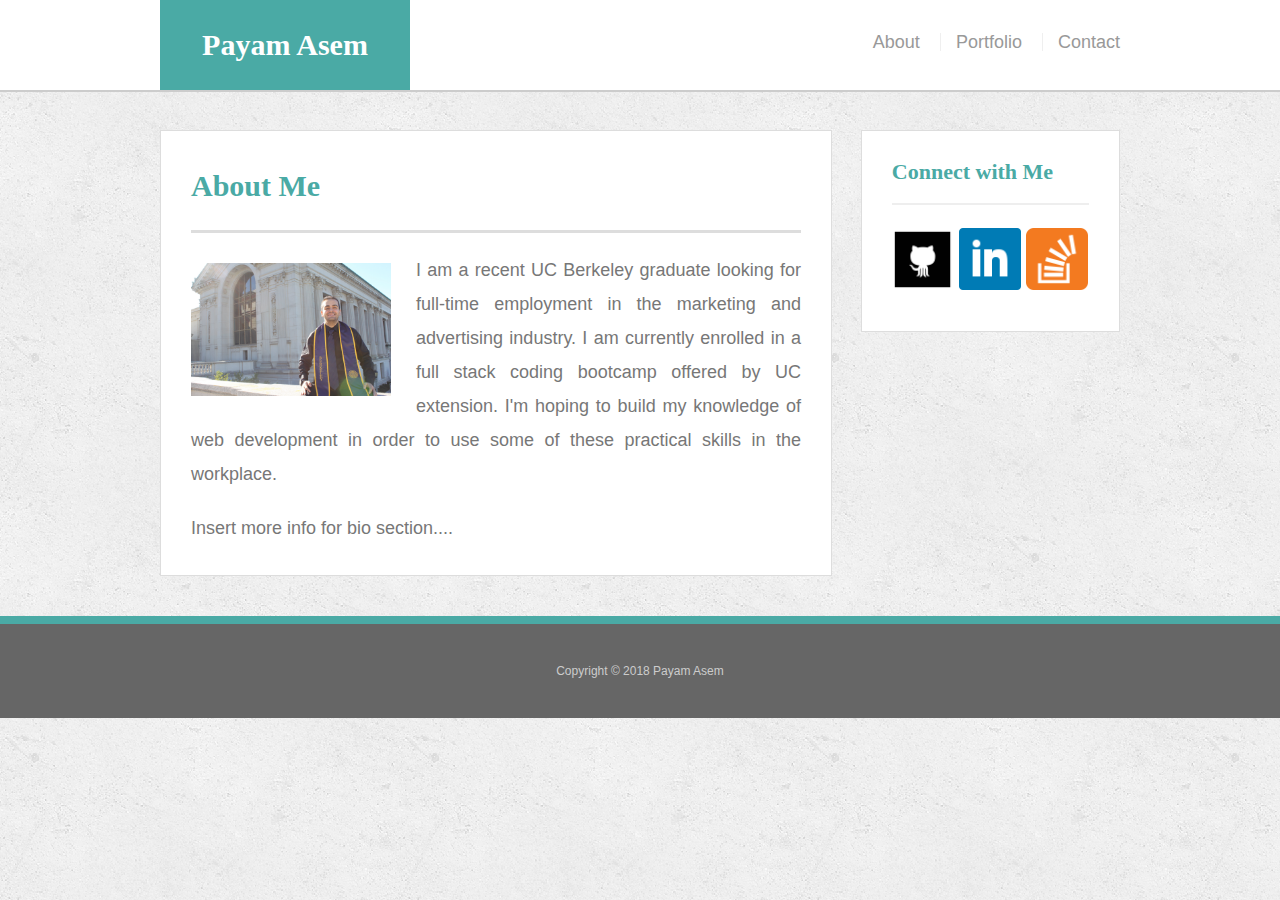
<file: index.html>
<!doctype html>
<html lang="en-us">

<head>
  <meta charset="UTF-8">
  <meta name="viewport" content="width=device-width, initial-scale=1">


  <title>About | Payam Asem</title>
  <link rel="stylesheet" type="text/css" href="assets/css/reset.css">
  <link rel="stylesheet" type="text/css" href="assets/css/style.css">
</head>

<body>

  <header id="masthead">
    <div class="container">
      <a href="index.html" id="logo">Payam Asem</a>

      <!-- Naivgation Bar Starts Here -->
      <nav>
        <a href="index.html">About</a>
        <a href="portfolio.html">Portfolio</a>
        <a href="contact.html">Contact</a>
      </nav>
    </div>
  </header>
  
<!-- Main section starts here -->
  <div id="main-container" class="container">
    <section class="main-section">
      <h1>About Me</h1>
        <img src="assets/images/aboutmephoto.jpg" class="auth-image" alt="Payam Asem">
          <p>I am a recent UC Berkeley graduate looking for full-time employment in the marketing and advertising industry. I am currently enrolled in a full stack coding bootcamp offered by UC extension. I'm hoping to build my knowledge of web development in order to use some of these practical skills in the workplace.</p>
          <p>Insert more info for bio section....</p>
    </section>

    <section class="sidebar">
      <div id="connect">
        <h2>Connect with Me</h2>
          <a href="#"><img src="assets/images/github.png" class="social" alt="GitHub" /></a>
          <a href="#"><img src="assets/images/linkedin.png" class="social" alt="LinkedIn" /></a>
          <a href="#"><img src="assets/images/stackoverflow.png" class="social" alt="Stack Overflow" /></a>
      </div>
    </section>
  </div>

  <footer>
    <div class="container">
      Copyright &copy; 2018 Payam Asem
    </div>
  </footer>

</body>
</html>
</file>
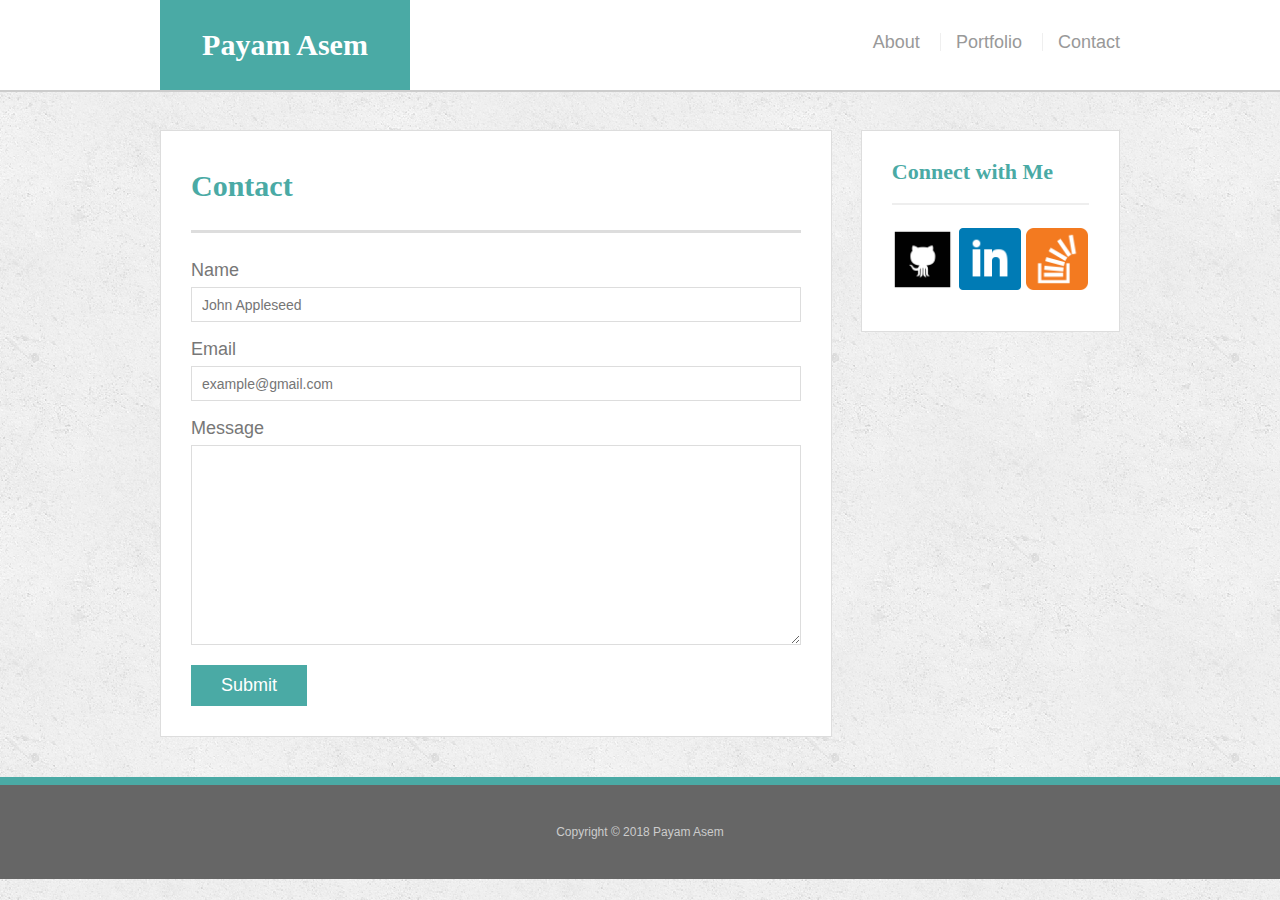
<file: contact.html>
<!doctype html>
<html lang="en-us">

<head>
  <meta charset="UTF-8">
  <meta name="viewport" content="width=device-width, initial-scale=1">

  <title>Contact | Payam Asem</title>
  <link rel="stylesheet" type="text/css" href="assets/css/reset.css">
  <link rel="stylesheet" type="text/css" href="assets/css/style.css">
</head>

<body>
  <header id="masthead">
    <div class="container">
      <a href="index.html" id="logo">Payam Asem</a>
      <nav>
        <a href="index.html">About</a>
        <a href="portfolio.html">Portfolio</a>
        <a href="contact.html">Contact</a>
      </nav>
    </div>
  </header>

  <div id="main-container" class="container">
    <section class="main-section">
      <h1>Contact</h1>
      <form id="contact-form">
        <ul>
          <li>
            <label for="name">Name</label>
            <input type="text" id="name" name="name" placeholder="John Appleseed" required="required">
          </li>
          <li>
            <label for="email">Email</label>
            <input type="email" id="email" name="email" placeholder="example@gmail.com" required="required">
          </li>
          <li>
            <label for="message">Message</label>
            <textarea id="message" name="message" required="required"></textarea>
          </li>
        </ul>
        <input type="submit">
      </form>
    </section>
    <section class="sidebar">
      <div id="connect">
        <h2>Connect with Me</h2>
        <a href="#"><img src="assets/images/github.png" class="social" alt="GitHub" /></a>
        <a href="#"><img src="assets/images/linkedin.png" class="social" alt="LinkedIn" /></a>
        <a href="#"><img src="assets/images/stackoverflow.png" class="social" alt="Stack Overflow" /></a>
      </div>
    </section>
  </div>
  <footer>
    <div class="container">
      Copyright &copy; 2018 Payam Asem
    </div>
  </footer>
</body>
</html>
</file>
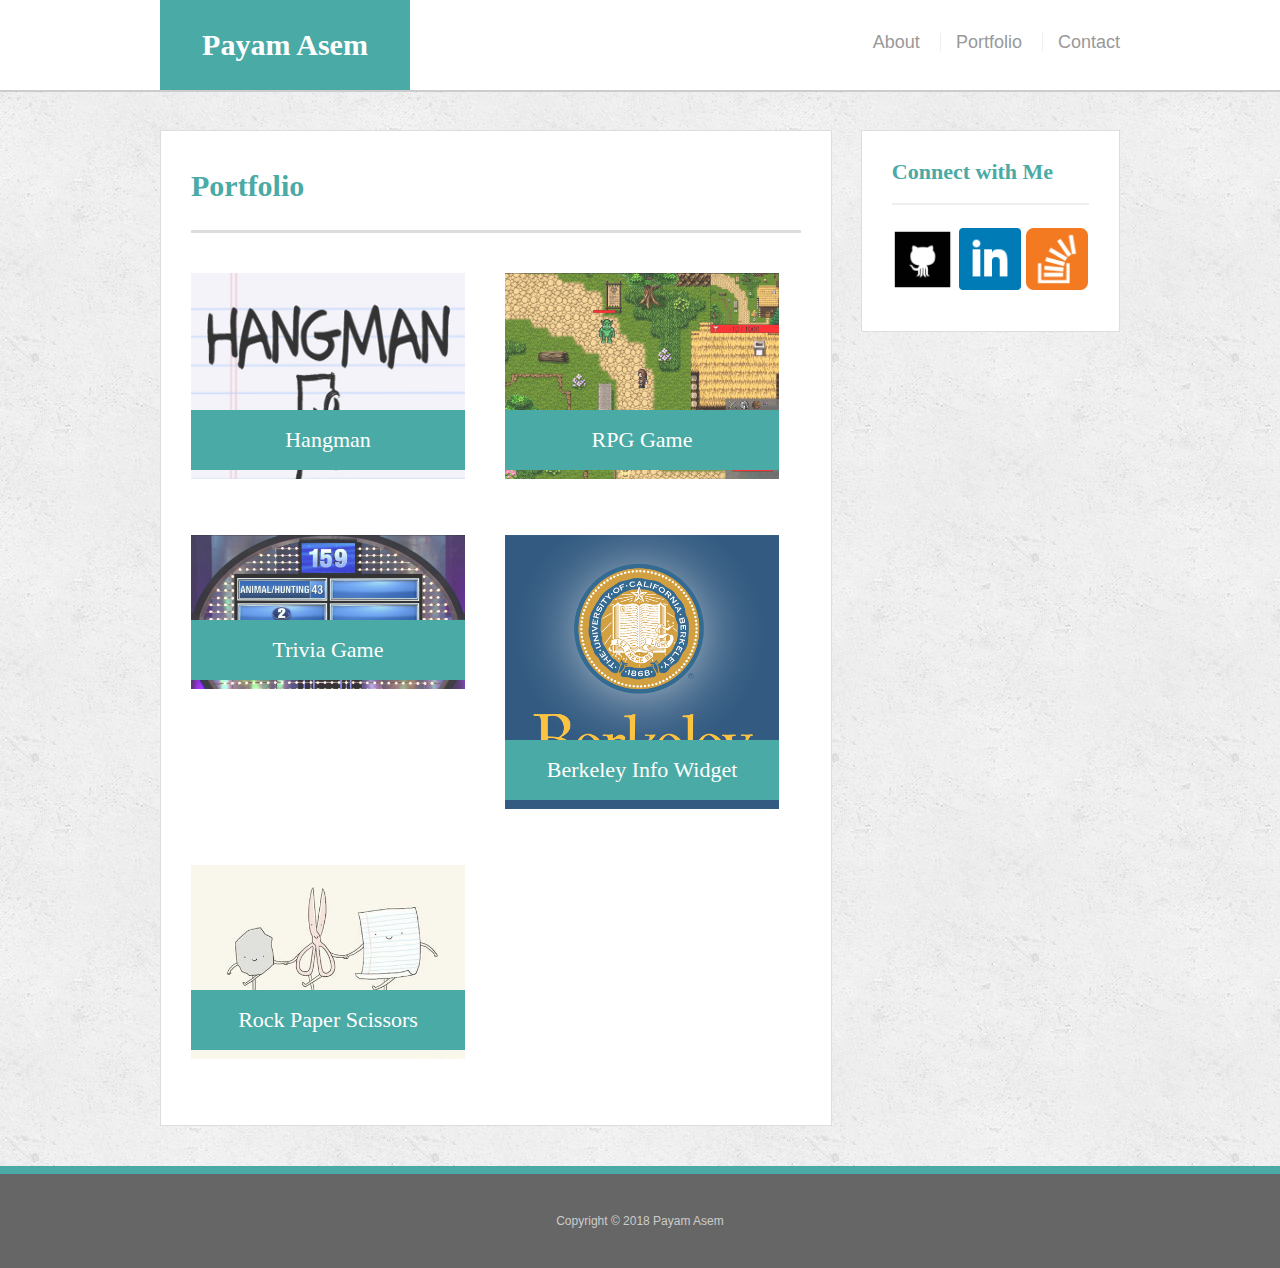
<file: portfolio.html>
<!doctype html>
<html lang="en-us">

<head>
  <meta charset="UTF-8">
  <meta name="viewport" content="width=device-width, initial-scale=1">

  <title>Portfolio | Payam Asem</title>
  <link rel="stylesheet" type="text/css" href="assets/css/reset.css">
  <link rel="stylesheet" type="text/css" href="assets/css/style.css">
</head>

<body>
  <header id="masthead">
    <div class="container">
      <a href="index.html" id="logo">Payam Asem</a>
      <nav>
        <a href="index.html">About</a>
        <a href="portfolio.html">Portfolio</a>
        <a href="contact.html">Contact</a>
      </nav>
    </div>
  </header>

<!-- main navigation panels start here -->
  <div id="main-container" class="container">
    <section class="main-section">
        <h1>Portfolio</h1>
          <div class="work">
            <img src="assets/images/hangman.jpg" alt="hangman">
            <h3>Hangman</h3>
          </div>
          <div class="work">
            <img src="assets/images/rpggame.jpg" alt="RPG Game">
            <h3>RPG Game</h3>
          </div>
          <div class="work">
            <img src="assets/images/trivia.jpg" alt="Trivia Game">
            <h3>Trivia Game</h3>
          </div>
          <div class="work">
            <img src="assets/images/berkeley.png" alt="Berkeley Info Widget">
            <h3>Berkeley Info Widget</h3>
          </div>
          <div class="work">
            <img src="assets/images/rockpaper.jpg" alt="Rock Paper Scissors">
            <h3>Rock Paper Scissors</h3>
          </div>
    </section>

<!-- Side naivation bar starts here -->
    <section class="sidebar">
      <div id="connect">
        <h2>Connect with Me</h2>
        <a href="#"><img src="assets/images/github.png" class="social" alt="GitHub" /></a>
        <a href="#"><img src="assets/images/linkedin.png" class="social" alt="LinkedIn" /></a>
        <a href="#"><img src="assets/images/stackoverflow.png" class="social" alt="Stack Overflow" /></a>
      </div>
    </section>
  </div>


  <footer>
    <div class="container">
      Copyright &copy; 2018 Payam Asem
    </div>
  </footer>
</body>
</html>
</file>
<file: assets/css/style.css>
body {
  font-family: 'Arial', 'Helvetica Neue', Helvetica, sans-serif;
  font-size: 18px;
  color: #777;
  line-height: 34px;
  background: url("../images/concrete_seamless.png");
}
* {
  box-sizing: border-box;
}
/*general*/
.container {
  clear: both;
  margin: 0 auto;
  width: 100%;
  max-width: 960px;
}
h1,
h2,
h3,
p {
  margin-bottom: 20px;
  text-align:justify;
}
p:last-child {
  margin-bottom: 0;
}
h1,
h2,
h3 {
  font-family: 'Georgia', Times, Times New Roman, serif;
  color: #4aaaa5;
  font-weight: 700;
}
h1 {
  padding-bottom: 20px;
  font-size: 30px;
  line-height: 49px;
  border-bottom: 3px solid #ddd;
}
h2,
h3 {
  font-size: 22px;
}
/*header*/
#masthead {
  position: fixed;
  z-index: 99;
  margin: 0 0 30px;
  overflow: auto;
  width: 100%;
  color: #fff;
  background: #fff;
  border-bottom: 2px solid #ccc;
}
#logo {
  width: 250px;
  height: 90px;
  float: left;
  font-family: 'Georgia', Times, Times New Roman, serif;
  text-align: center;
  line-height: 90px;
  color: #fff;
  font-weight: 700;
  font-size: 30px;
  text-decoration: none;
  background: #4aaaa5;
}
nav {
  float: right;
  margin-top: 25px;
}
nav a {
  display: inline-block;
  margin-left: 15px;
  padding-left: 15px;
  color: #999;
  text-decoration: none;
  line-height: 18px;
  border-left: 1px solid #efefef;
}
nav a:first-child {
  border-left: 0 none;
}
/*footer*/
footer {
  padding: 30px 0;
  clear: both;
  color: #fff;
  color: #ccc;
  font-size: 12px;
  text-align: center;
  background: #666;
  border-top: 8px solid #4aaaa5;
}
/*sidebar*/
.sidebar {
  padding: 30px;
  width: 27%;
  float: right;
  margin-bottom: 20px;
  background: #fff;
  border: 1px solid #ddd;
}
h3,
.sidebar h2 {
  padding-bottom: 20px;
  margin-bottom: 15px;
  line-height: 22px;
  border-bottom: 2px solid #eee;
}
.social {
  width: 62px;
  height: 62px;
  margin-top: 8px;
  margin-right: 5px;
}
.social:last-child {
  margin-right: 0;
}
/*main*/
#main-container {
  padding-top: 130px;
}
.main-section {
  padding: 30px;
  margin: 0 0 40px 0;
  width: 70%;
  float: left;
  background: #fff;
  border: 1px solid #ddd;
}
/*portfolio page*/
.work {
  position: relative;
  width: 274px;
  overflow: auto;
  float: left;
  margin: 20px 0 25px;
}
.work:nth-child(even) {
  margin-right: 40px;
}
.work img {
  width: 100%;
  border: 0 none;
  opacity: .8;
}
.work h3 {
  position: absolute;
  bottom: 20px;
  margin-bottom: 0;
  padding: 15px;
  width: 100%;
  color: #fff;
  text-align: center;
  line-height: 30px;
  font-weight: 300;
  background: #4aaaa5;
  border-bottom: 0;
}
.auth-image {
  width: 200px;
  height: auto;
  margin-top: 10px;
  margin-right: 25px;
  float: left;
}
/*contact page*/
#contact-form ul {
  margin-bottom: 20px;
}
#contact-form li {
  margin-bottom: 10px;
}
label,
input[type=text],
input[type=email],
textarea {
  display: block;
  width: 100%;
}
input[type=text],
input[type=email],
textarea {
  height: 35px;
  padding: 0 10px;
  font-size: 14px;
  border: 1px solid #ddd;
}
textarea {
  height: 200px;
}
input[type=submit] {
  padding: 10px 30px;
  color: #fff;
  font-size: 18px;
  cursor: pointer;
  background: #4aaaa5;
  border: 0 none;
}

/*Media inqueries start here*/


@media screen and (max-width: 980px ) {
  .sidebar {
    width: 37%;
  }
  .main-section {
    width: 60%;
  }
  #masthead {
   width: 100%;
  }
  #logo {
  width: 100%;

}

@media screen and (max-width: 768px) {
  .sidebar {
    width: 100%;
  }
  .main-section {
    width: 100%;
  }
    #masthead {
   width: 100%;
  }
   #logo {
  width: 100%;
}


@media screen and (max-width: 640) {
  
  .sidebar {
    width: 70%;
    float: none;
  }
  .main-section {
    width: 100%;
  }
    #masthead {
    width: 100%;
  }
    #logo {
    width: 100%;
}
</file>
